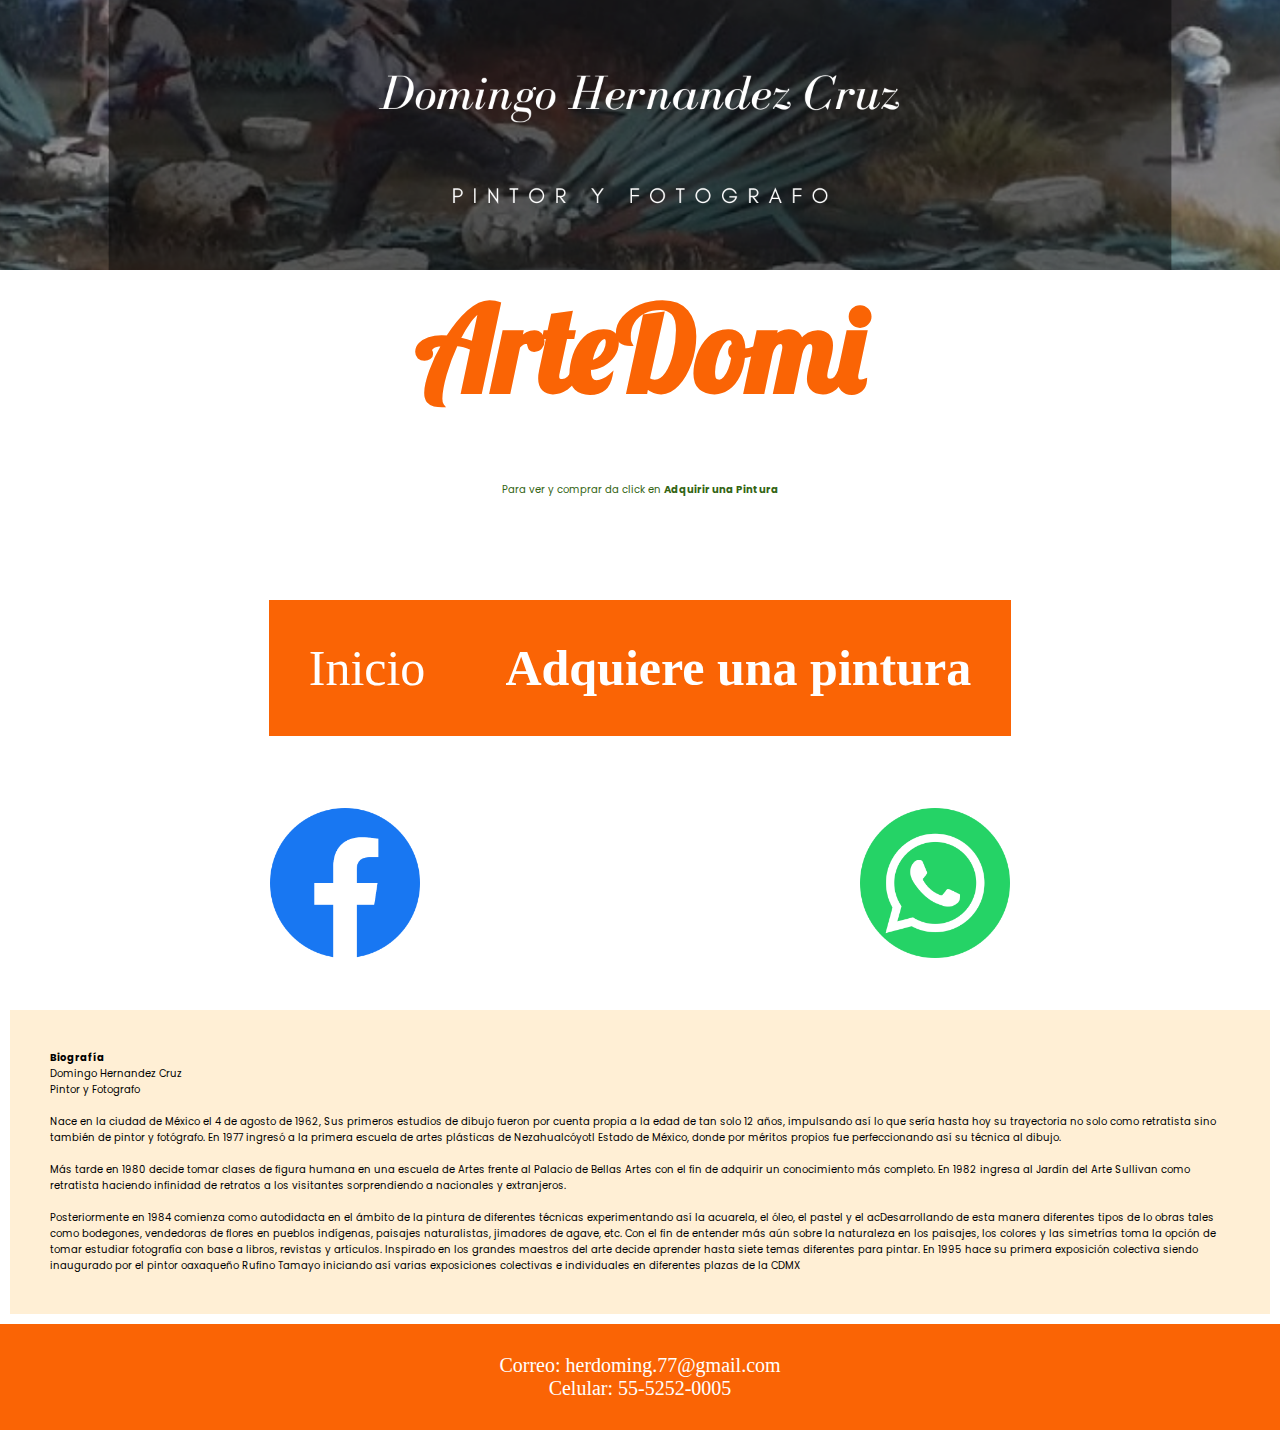
<file: index.html>
<!DOCTYPE html>
<html lang="es" dir="ltr">
  <head>
    <meta charset="utf-8">
    <title>ArteDomi</title>
    <link rel="stylesheet" href="desing/mainMov.css">

    <!-- Tipografia titulos y subtitulos -->
    <link rel="preconnect" href="https://fonts.gstatic.com">
    <link href="https://fonts.googleapis.com/css2?family=Lobster&display=swap" rel="stylesheet">
    <!-- Tipografia titulos y subtitulos -->

    <!-- Tipografia de los parrafos -->
    <link rel="preconnect" href="https://fonts.gstatic.com">
    <link href="https://fonts.googleapis.com/css2?family=Poppins:wght@200&display=swap" rel="stylesheet">
    <!-- Tipografia de los parrafos -->

    <!-- Link de emojis -->
    <link href="https://emoji-css.afeld.me/emoji.css" rel="stylesheet">
    <!-- Link de emojis -->

  </head>
  <body>
    <main class="containerPrincipal">

  <header class="header">


      <article class="#">
        <figure>
          <img src="images/jimadoresd.png" alt="encabezadoPrincipalJimadores" class="headImage">
        </figure>

        <h1 class="logo">ArteDomi</h1>
      </article>


      <article class="infoClient">
        <p>Para ver y comprar da click en <b>Adquirir una Pintura</b> </p>
      </article>


        <article class="barNav1">
          <nav>
            <ul class="containerNav1">
              <li><a href="index.html">Inicio</a></li>
              <li><a href="galeria.html"><b>Adquiere una pintura</b></a></li>
            </ul>
          </nav>
        </article>


        <article class="barNav2">
          <nav>
            <ul class="containerNav2">
              <li><a href="https://m.facebook.com/ArteDomi-101024798734120/?_rdr" target="_blank"><img src="images/facebook.png" alt="" class="iconSocial"></a></li>
              <li><a href="https://wa.me/5215552520005/?text=Quiero%20informacion%20sobre%20una%20pintura" target="_blank"><img src="images/watss.png" alt="" class="iconSocial"></a></li>
            </ul>
          </nav>
        </article>

</header>



<section class="containerAuthor">

  <article class="">
    <p class="tituloAutor"><b>Biografía</b></p>
    <p class="subtituloAutor">Domingo Hernandez Cruz</p>
    <p class="nacimiento">Pintor y Fotografo</p>

    <br>

    <p class="formacion">
      <p class="formacion">Nace en la ciudad de México el 4 de agosto de 1962, Sus primeros estudios de dibujo fueron por cuenta propia a la edad de tan solo 12 años, impulsando así lo que sería hasta hoy su trayectoria no solo como retratista sino también de pintor y fotógrafo.
      En 1977 ingresó a la primera escuela de artes plásticas de Nezahualcóyotl Estado de México, donde por méritos propios fue perfeccionando así su técnica al dibujo.
    </p>

    <br>

       <p class="formacion">Más tarde en 1980 decide tomar clases de figura humana en una escuela de Artes frente al Palacio de Bellas Artes con el fin de adquirir un conocimiento más completo. En 1982 ingresa al Jardín del Arte Sullivan como retratista haciendo infinidad de retratos a los visitantes sorprendiendo a nacionales y extranjeros.</p>

       <br>

       <p class="formacion">Posteriormente en 1984 comienza como autodidacta en el ámbito de la pintura de diferentes técnicas experimentando así la acuarela, el óleo, el pastel y el acDesarrollando de esta manera diferentes tipos de lo obras tales como bodegones, vendedoras de flores en pueblos indígenas, paisajes naturalistas, jimadores de agave, etc.
       Con el fin de entender más aún sobre la naturaleza en los paisajes, los colores y las simetrías toma la opción de tomar estudiar fotografía con base a libros, revistas y artículos.
       Inspirado en los grandes maestros del arte decide aprender hasta siete temas diferentes para pintar. En 1995 hace su primera exposición colectiva siendo inaugurado por el pintor oaxaqueño Rufino Tamayo iniciando así varias exposiciones colectivas e individuales en diferentes plazas de la CDMX</p>
    </p>

  </article>





</section>


    <footer class="footer">
          <p>Correo: herdoming.77@gmail.com</p>
          <p>Celular: 55-5252-0005 </p>
    </footer>
  </main>


</body>
</html>







      <!-- <div class="avisoLegal">
        <p>Advertencia! La descarga de las imagenes del sitio se encuentra inhabilitada,
        el uso comercial o de cualquier otra indole sin la autorizacion por parte del
        autor implicara acciones legales</p>
      </div> -->
</file>
<file: desing/mainMov.css>
*{
  margin:0;
  padding:0;
  box-sizing:border-box;
}

html{
  font-size:62.5%;
}

:root{
  --orange-main:#FA6405;
  --yellow-background:#FAB205;
  --title-subtitle:'Lobster', cursive;
  --background-info-green:#6CDE1D;
  --letra-info-green:#336412;
  --parrafos:'Poppins', sans-serif;
}

/*------------------------------------------------*/

.headImage{
  width:100vw;
  height:30vh;
  object-fit:cover;
}

.logo{
  color:var(--orange-main);
  font-size:12rem;
  text-align:center;
  font-family:var(--title-subtitle);
}

.infoClient{
 
  color:var(--letra-info-green);
  padding:3rem;
  margin:0 1rem;
  margin-top:3rem;
  font-size:2 rem;
  text-align:center;
  font-family:var(--parrafos);
}

.containerNav1{
  display:flex;
  flex-direction:row;
  justify-content:center;
  align-items:center;
  font-size:5rem;
  height:20vh;
  margin:5rem 0;
}

.containerNav1 a{
  text-decoration:none;
  color:#fff;
  background:var(--orange-main);
  padding:4rem;
}

.containerNav1 a:hover{
  background:var(--yellow-background);
}

.containerNav1 a:active{
  background:var(--yellow-background);
}


.containerNav1 li{
 list-style:none;
}



.containerNav2{
  display:flex;
  flex-direction:row;
  justify-content:space-around;
  align-items:center;
  margin:5rem;
}

.containerNav2{
  list-style:none;
}

.iconSocial{
  width:15rem;
  height:15rem;
}

footer{
  background:var(--orange-main);
  font-size:2rem;
  padding:3rem;
  color:#fff;
  text-align:center;
}




.containerAuthor{
  background:papayawhip;
  padding:4rem;
  margin:1rem;
  font-size:1rem;
  font-family:var(--parrafos);
}






















.
</file>
